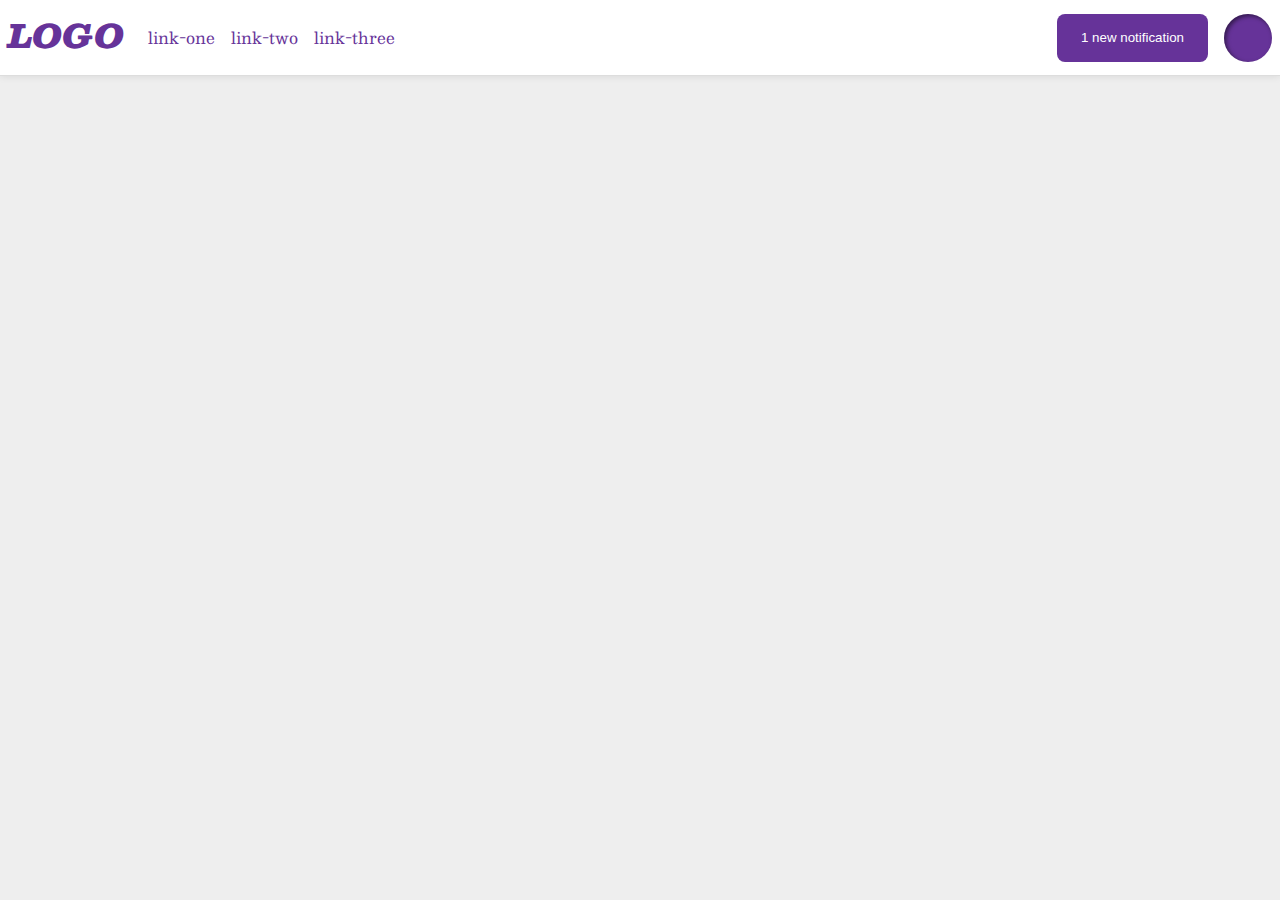
<file: flex/03-flex-header-2/index.html>
<!DOCTYPE html>
<html lang="en">
  <head>
    <meta charset="UTF-8">
    <meta http-equiv="X-UA-Compatible" content="IE=edge">
    <meta name="viewport" content="width=device-width, initial-scale=1.0">
    <title>Flex Header 2</title>
    <link rel="stylesheet" href="style.css">
  </head>
  <body>
    <div class="header">
      <div class="left-content">
        <div class="logo">
          LOGO
        </div>
        <ul class="links">
          <li><a href="google.com">link-one</a></li>
          <li><a href="google.com">link-two</a></li>
          <li><a href="google.com">link-three</a></li>
        </ul>
      </div>
      <div class="right-content">
        <button class="notifications">
          1 new notification
        </button>
        <div class="profile-image"></div>
      </div>
    </div>
  </body>
</html>
</file>
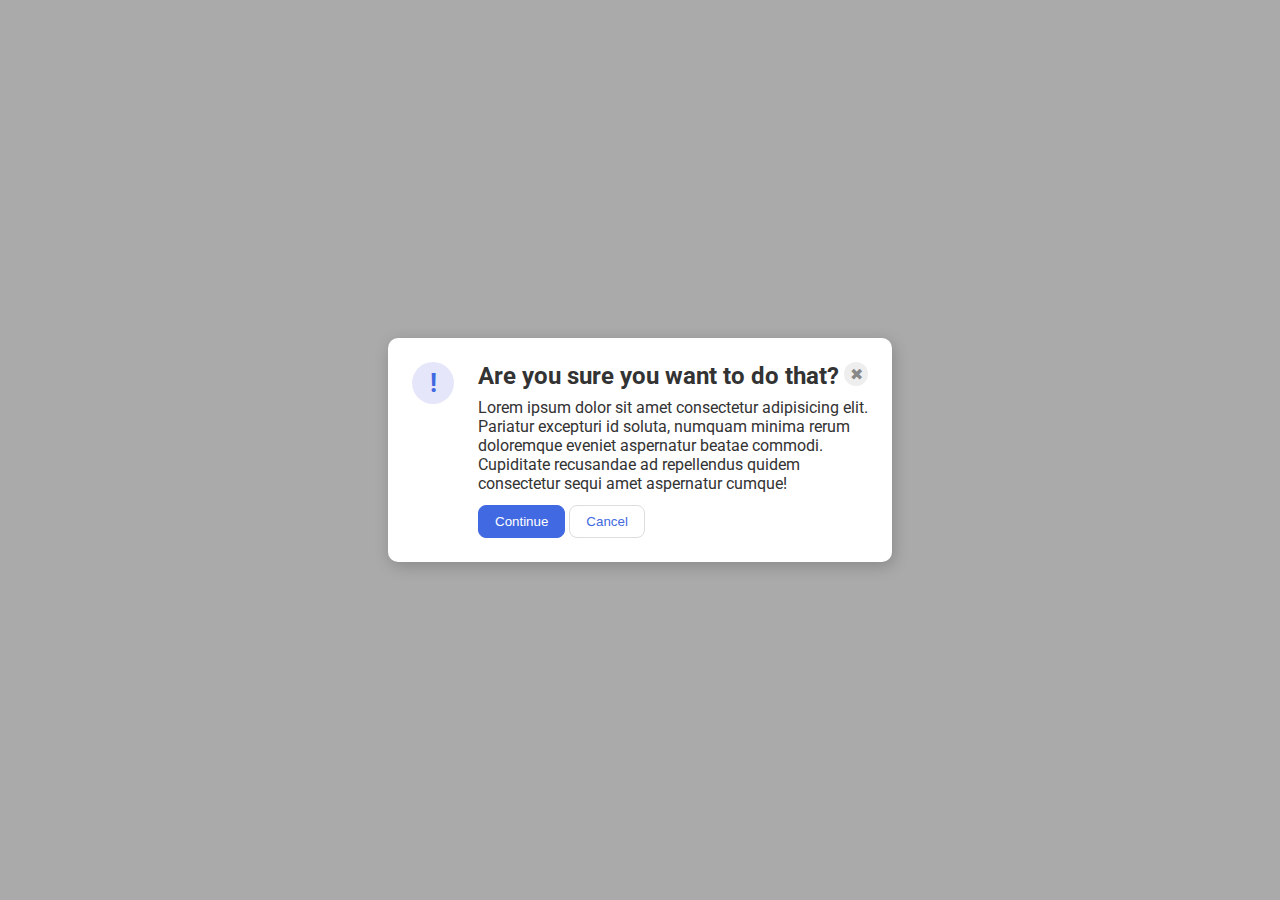
<file: flex/05-flex-modal/index.html>
<!DOCTYPE html>
<html lang="en">
  <head>
    <meta charset="UTF-8">
    <meta http-equiv="X-UA-Compatible" content="IE=edge">
    <meta name="viewport" content="width=device-width, initial-scale=1.0">
    <link rel="stylesheet" href="style.css">
    <title>Modal</title>
  </head>
  <body>
    <div class="modal">
      <div class="icon">!</div>
      <div class="right">
        <div class="navigation">
          <div class="header">Are you sure you want to do that?</div>
          <div class="close-button">✖</div>
        </div>
        <div class="content">
          <div class="text">Lorem ipsum dolor sit amet consectetur adipisicing elit. Pariatur excepturi id soluta, numquam minima rerum doloremque eveniet aspernatur beatae commodi. Cupiditate recusandae ad repellendus quidem consectetur sequi amet aspernatur cumque!</div>
          <button class="continue">Continue</button>
          <button class="cancel">Cancel</button>
        </div>
      </div>
    </div>
  </body>
</html>
</file>
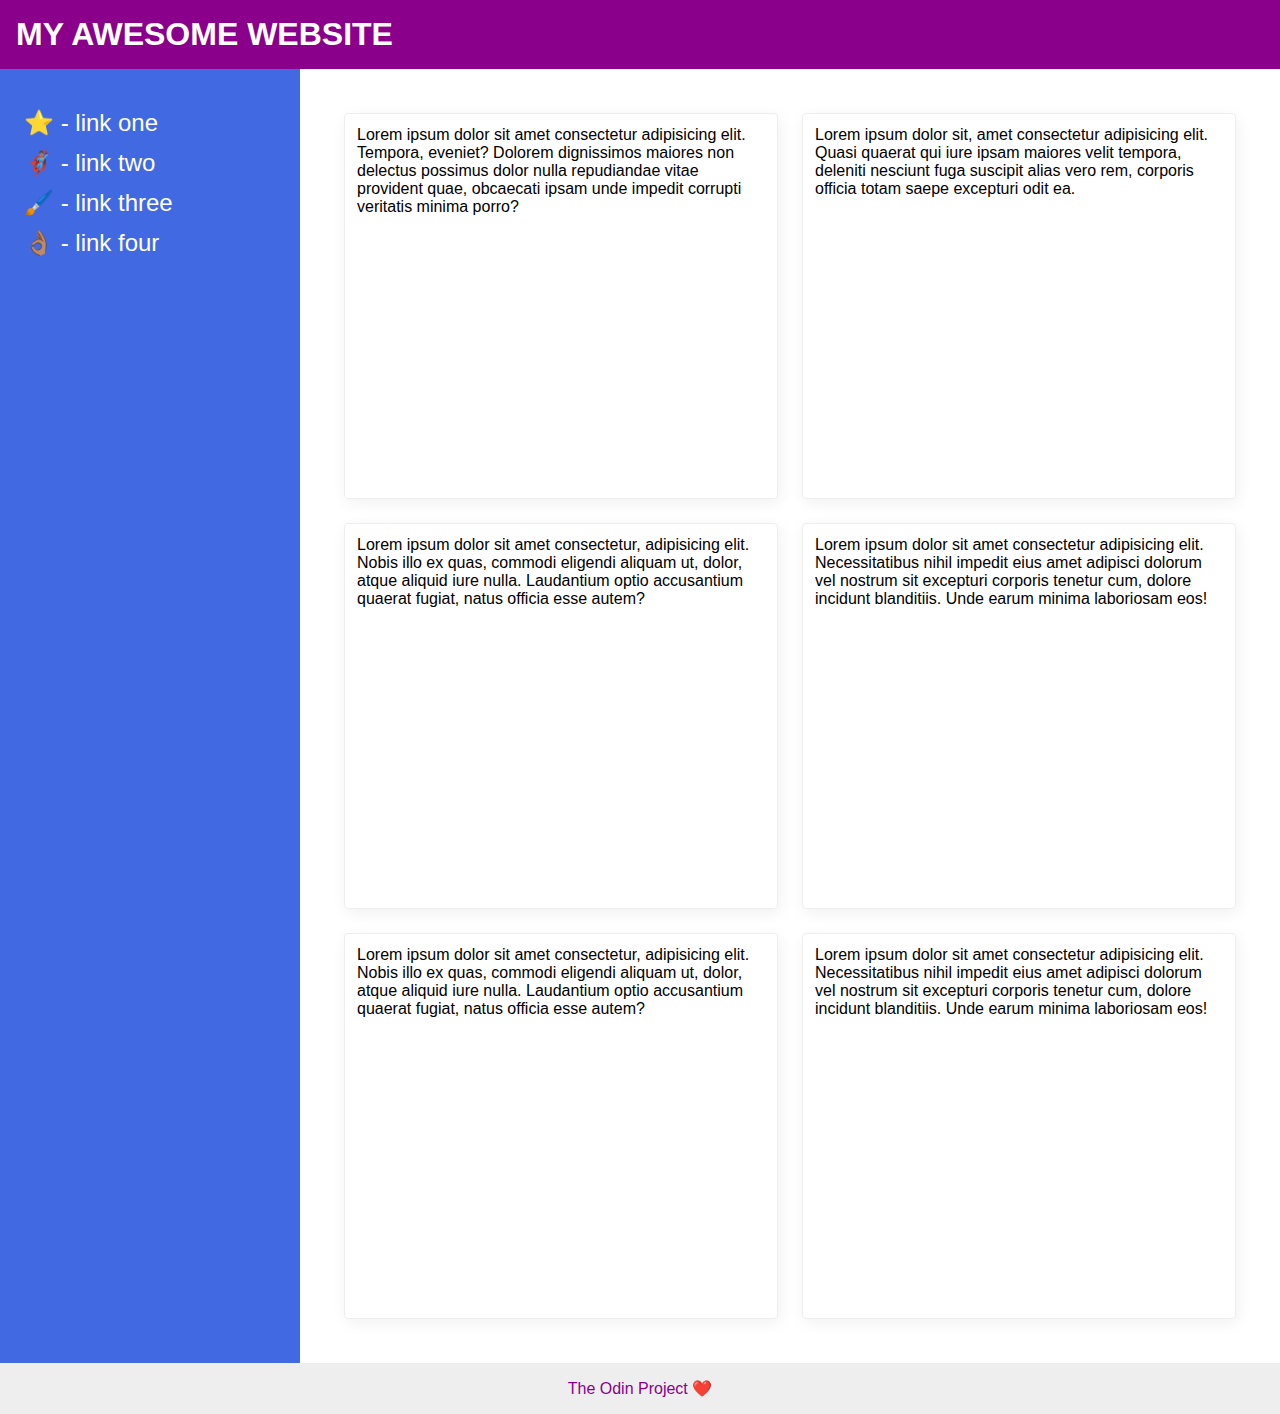
<file: flex/07-flex-layout-2/index.html>
<!DOCTYPE html>
<html lang="en">
  <head>
    <meta charset="UTF-8">
    <meta http-equiv="X-UA-Compatible" content="IE=edge">
    <meta name="viewport" content="width=device-width, initial-scale=1.0">
    <title>The Holy Grail</title>
    <link rel="stylesheet" href="style.css">
  </head>
  <body>
    <div class="header">
      MY AWESOME WEBSITE
    </div>
    <div class="content">
      <div class="sidebar">
        <ul>
          <li><a href="#">⭐ - link one</a></li>
          <li><a href="#">🦸🏽‍♂️ - link two</a></li>
          <li><a href="#">🖌️ - link three</a></li>
          <li><a href="#">👌🏽 - link four</a></li>
        </ul>
      </div>
      <div class="cards">
        <div class="card">Lorem ipsum dolor sit amet consectetur adipisicing elit. Tempora, eveniet? Dolorem dignissimos maiores non delectus possimus dolor nulla repudiandae vitae provident quae, obcaecati ipsam unde impedit corrupti veritatis minima porro?</div>
        <div class="card">Lorem ipsum dolor sit, amet consectetur adipisicing elit. Quasi quaerat qui iure ipsam maiores velit tempora, deleniti nesciunt fuga suscipit alias vero rem, corporis officia totam saepe excepturi odit ea.</div>
        <div class="card">Lorem ipsum dolor sit amet consectetur, adipisicing elit. Nobis illo ex quas, commodi eligendi aliquam ut, dolor, atque aliquid iure nulla. Laudantium optio accusantium quaerat fugiat, natus officia esse autem?</div>
        <div class="card">Lorem ipsum dolor sit amet consectetur adipisicing elit. Necessitatibus nihil impedit eius amet adipisci dolorum vel nostrum sit excepturi corporis tenetur cum, dolore incidunt blanditiis. Unde earum minima laboriosam eos!</div>
        <div class="card">Lorem ipsum dolor sit amet consectetur, adipisicing elit. Nobis illo ex quas, commodi eligendi aliquam ut, dolor, atque aliquid iure nulla. Laudantium optio accusantium quaerat fugiat, natus officia esse autem?</div>
        <div class="card">Lorem ipsum dolor sit amet consectetur adipisicing elit. Necessitatibus nihil impedit eius amet adipisci dolorum vel nostrum sit excepturi corporis tenetur cum, dolore incidunt blanditiis. Unde earum minima laboriosam eos!</div>
      </div>
    </div>
    <div class="footer">
      The Odin Project ❤️
    </div>
  </body>
</html>
</file>
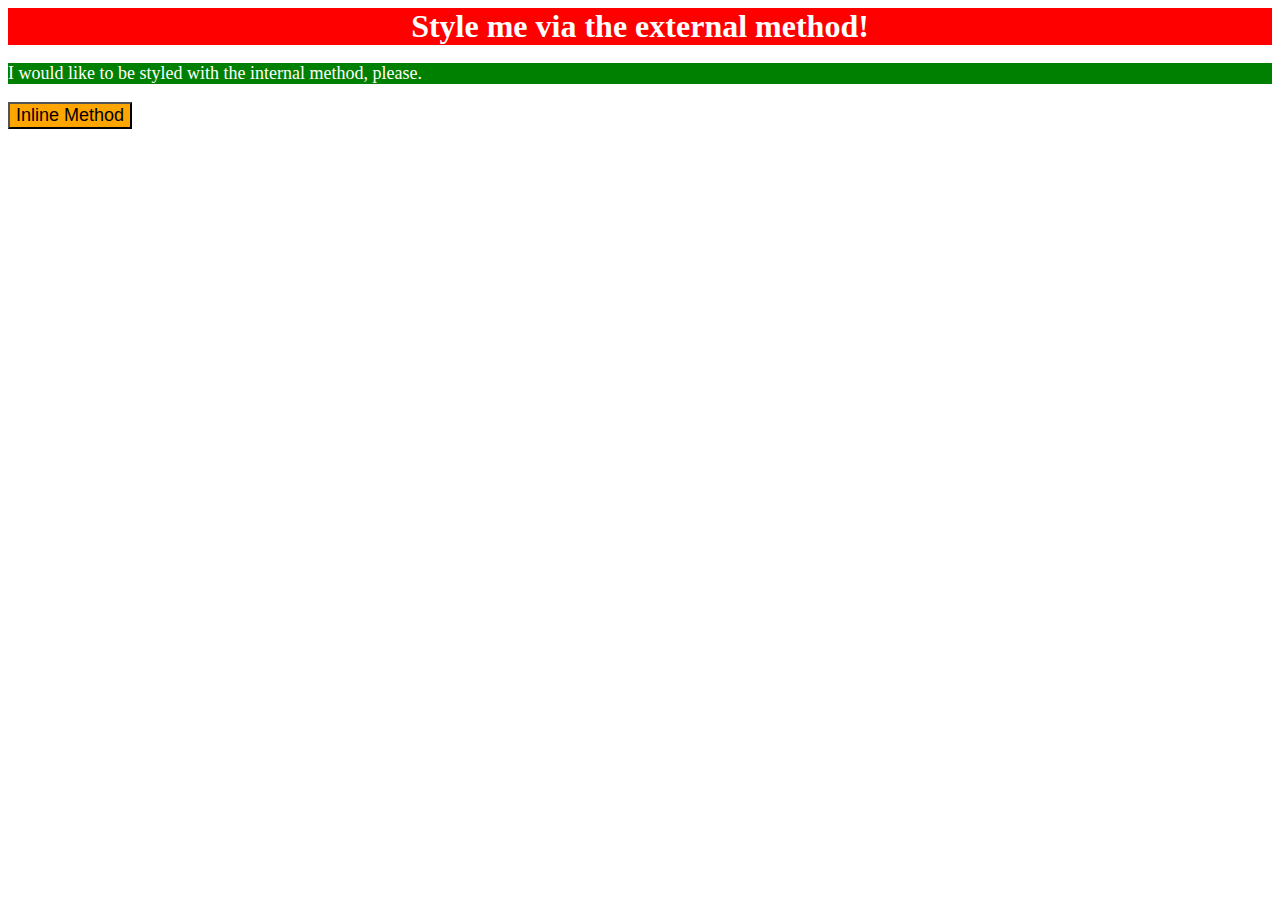
<file: foundations/01-css-methods/index.html>
<!DOCTYPE html>
<html lang="en">
  <head>
    <meta charset="UTF-8">
    <meta http-equiv="X-UA-Compatible" content="IE=edge">
    <meta name="viewport" content="width=device-width, initial-scale=1.0">
    <title>Methods for Adding CSS</title>
    <link rel="stylesheet" href="style.css">
    <style>
      p{
        background-color: green;
        color: white;
        font-size: 18px;
      }
    </style>
  </head>
  <body>
    <div>Style me via the external method!</div>
    <p>I would like to be styled with the internal method, please.</p>
    <button style="background-color: orange; font-size: 18px;">Inline Method</button>
  </body>
</html>
</file>
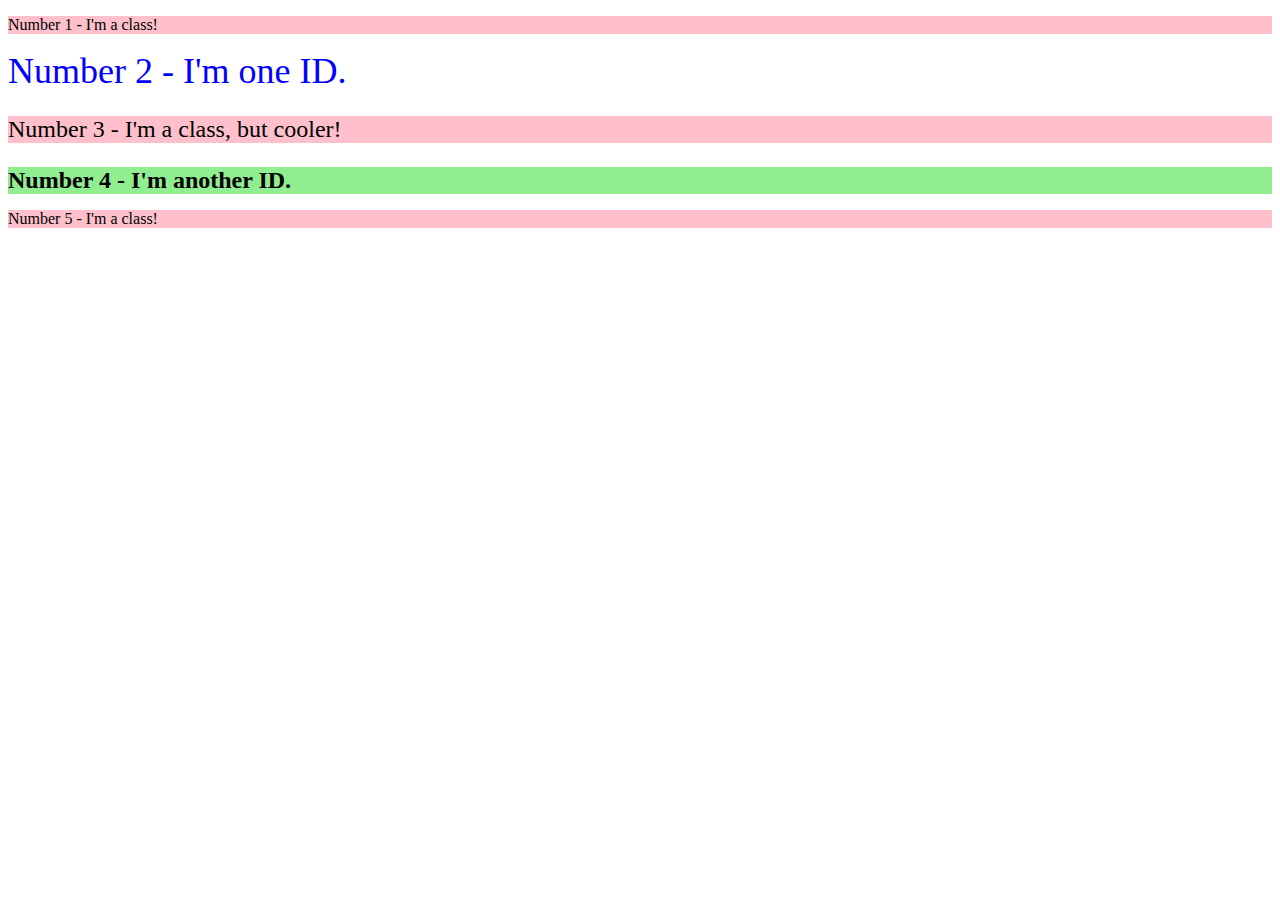
<file: foundations/02-class-id-selectors/index.html>
<!DOCTYPE html>
<html lang="en">
  <head>
    <meta charset="UTF-8">
    <meta http-equiv="X-UA-Compatible" content="IE=edge">
    <meta name="viewport" content="width=device-width, initial-scale=1.0">
    <title>Class and ID Selectors</title>
    <link rel="stylesheet" href="style.css">
  </head>
  <body>
    <p class="odd">Number 1 - I'm a class!</p>
    <div id="two">Number 2 - I'm one ID.</div>
    <p class="odd special">Number 3 - I'm a class, but cooler!</p>
    <div id="four">Number 4 - I'm another ID.</div>
    <p class="odd">Number 5 - I'm a class!</p>
  </body>
</html>
</file>
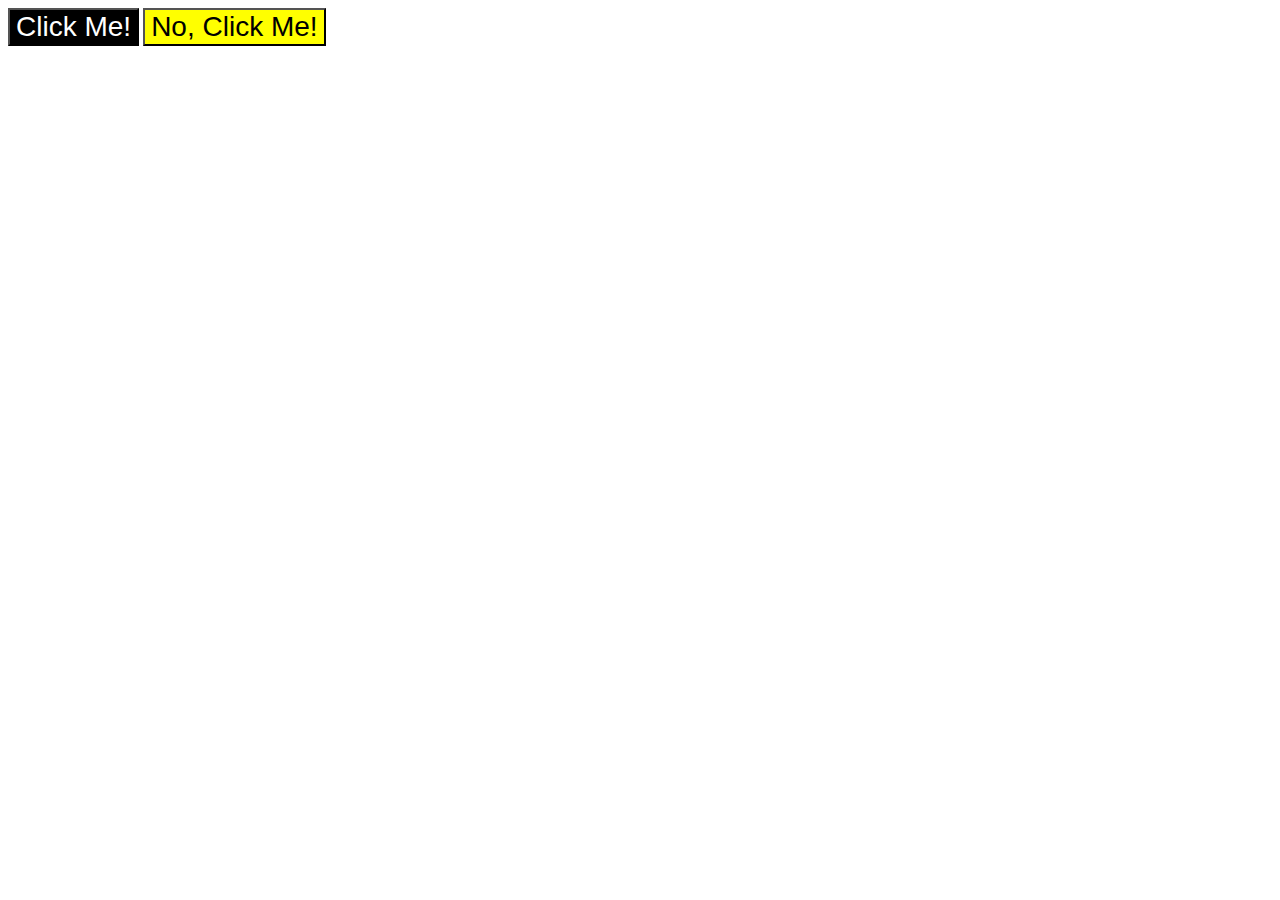
<file: foundations/03-grouping-selectors/index.html>
<!DOCTYPE html>
<html lang="en">
  <head>
    <meta charset="UTF-8">
    <meta http-equiv="X-UA-Compatible" content="IE=edge">
    <meta name="viewport" content="width=device-width, initial-scale=1.0">
    <title>Grouping Selectors</title>
    <link rel="stylesheet" href="style.css">
  </head>
  <body>
    <button class="one">Click Me!</button>
    <button class="two">No, Click Me!</button>
  </body>
</html>
</file>
<file: flex/03-flex-header-2/style.css>
/* this is some magical font-importing.  
you'll learn about it later. */
@import url('https://fonts.googleapis.com/css2?family=Besley:ital,wght@0,400;1,900&display=swap');

body {
  margin: 0;
  background: #eee;
  font-family: Besley, serif;
}

.header {
  background: white;
  border-bottom: 1px solid #ddd;
  box-shadow: 0 0 8px rgba(0,0,0,.1);
  display: flex;
  justify-content: space-between;
  align-items: center;
}

.profile-image {
  background: rebeccapurple;
  box-shadow: inset 2px 2px 4px rgba(0,0,0,.5);
  border-radius: 50%;
  width: 48px;
  height: 48px;
  margin: 8px;
}

.logo {
  color: rebeccapurple;
  font-size: 32px;
  font-weight: 900;
  font-style: italic;
  margin: 8px;
}

button {
  border: none;
  border-radius: 8px;
  background: rebeccapurple;
  color: white;
  padding: 8px 24px;
  margin: 8px;
}

a {
  /* this removes the line under our links */
  text-decoration: none;
  color: rebeccapurple;
  margin: 0px 8px;
}

ul {
  list-style-type: none;
  display: flex;
  padding: 8px;
}

.left-content{
  display: flex;
}

.right-content{
  display: flex;
}
</file>
<file: flex/05-flex-modal/style.css>
@import url('https://fonts.googleapis.com/css2?family=Roboto:wght@400;700&display=swap');

html, body {
  height: 100%;
}

body {
  font-family: Roboto, sans-serif;
  margin: 0;
  background: #aaa;
  color: #333;
  /* I'll give you this one for free lol */
  display: flex;
  align-items: center;
  justify-content: center;
}

.modal {
  background: white;
  width: 480px;
  border-radius: 10px;
  box-shadow: 2px 4px 16px rgba(0,0,0,.2);
  display: flex;
  padding: 12px;
}

.icon {
  color: royalblue;
  font-size: 26px;
  font-weight: 700;
  background: lavender;
  width: 42px;
  height: 42px;
  border-radius: 50%;
  display: flex;
  align-items: center;
  justify-content: center;
  margin: 12px;
}

.close-button {
  background: #eee;
  border-radius: 50%;
  color: #888;
  font-weight: 400;
  font-size: 16px;
  height: 24px;
  width: 24px;
  display: flex;
  align-items: center;
  justify-content: center;
}

button {
  padding: 8px 16px;
  border-radius: 8px;
}

button.continue {
  background: royalblue;
  border: 1px solid royalblue;
  color: white;
}

button.cancel {
  background: white;
  border: 1px solid #ddd;
  color: royalblue;
}

.navigation{
  display: flex;
}

.header{
  flex: 1;
  font-weight: bold;
  font-size: 24px;
  margin-bottom: 8px;
}

.right{
  flex: 1;
  margin: 12px;
}

.content div{
  margin-bottom: 12px;
}
</file>
<file: flex/07-flex-layout-2/style.css>
body {
  font-family: -apple-system, BlinkMacSystemFont, "Segoe UI", Roboto, Oxygen,
    Ubuntu, Cantarell, "Open Sans", "Helvetica Neue", sans-serif;
  margin: 0;
  min-height: 100vh;
}

.header {
  height: 72px;
  background: darkmagenta;
  color: white;
}

.footer {
  height: 72px;
  background: #eee;
  color: darkmagenta;
}

.sidebar {
  width: 300px;
  background: royalblue;
  box-sizing: border-box;
}

.card {
  border: 1px solid #eee;
  box-shadow: 2px 4px 16px rgba(0, 0, 0, 0.06);
  border-radius: 4px;
}

/* Added CSS */
body {
  display: flex;
  flex-direction: column;
}

a{
  text-decoration: none;
  font-size: 24px;
  color: white;
}

ul{
  padding: 8px;
  list-style: none;
}

li{
  margin-bottom: 12px;
}

.header,
.footer {
  flex: 0;
}

.header {
  font-size: 32px;
  font-weight: 900;
  padding: 16px;
}

.content {
  flex: 1;
  display: flex;
}

.sidebar{
  flex: 0 0 300px;
  padding: 16px;
}

.footer{
  text-align:center;
  flex: 0;
  padding: 16px;
}

.cards{
  display: flex;
  flex-wrap: wrap;
  padding: 32px;
}

.card{
  flex: 1 1 300px;
  margin: 12px;
  padding: 12px;
  height: 360px;
}
</file>
<file: foundations/01-css-methods/style.css>
div{
    background-color: red;
    color: white;
    font-size: 32px;
    text-align: center;
    font-weight: bold;
}
</file>
<file: foundations/02-class-id-selectors/style.css>
.odd {
  background-color: #ffc0cb;
  font-style: Verdana, "DejaVu Sans", sans-serif;
}
.odd.special {
  font-size: 24px;
}
#two {
  color: #0000ff;
  font-size: 36px;
}
#four {
  background-color: #90ee90;
  font-size: 24px;
  font-weight: bold;
}
</file>
<file: foundations/03-grouping-selectors/style.css>
.one{
    background-color: black;
    color: white;
}
.two{
    background-color: yellow;
}
.one, .two{
    font-size: 28px;
    font-family: Helvetica, "Times New Roman", sans-serif;
}
</file>
